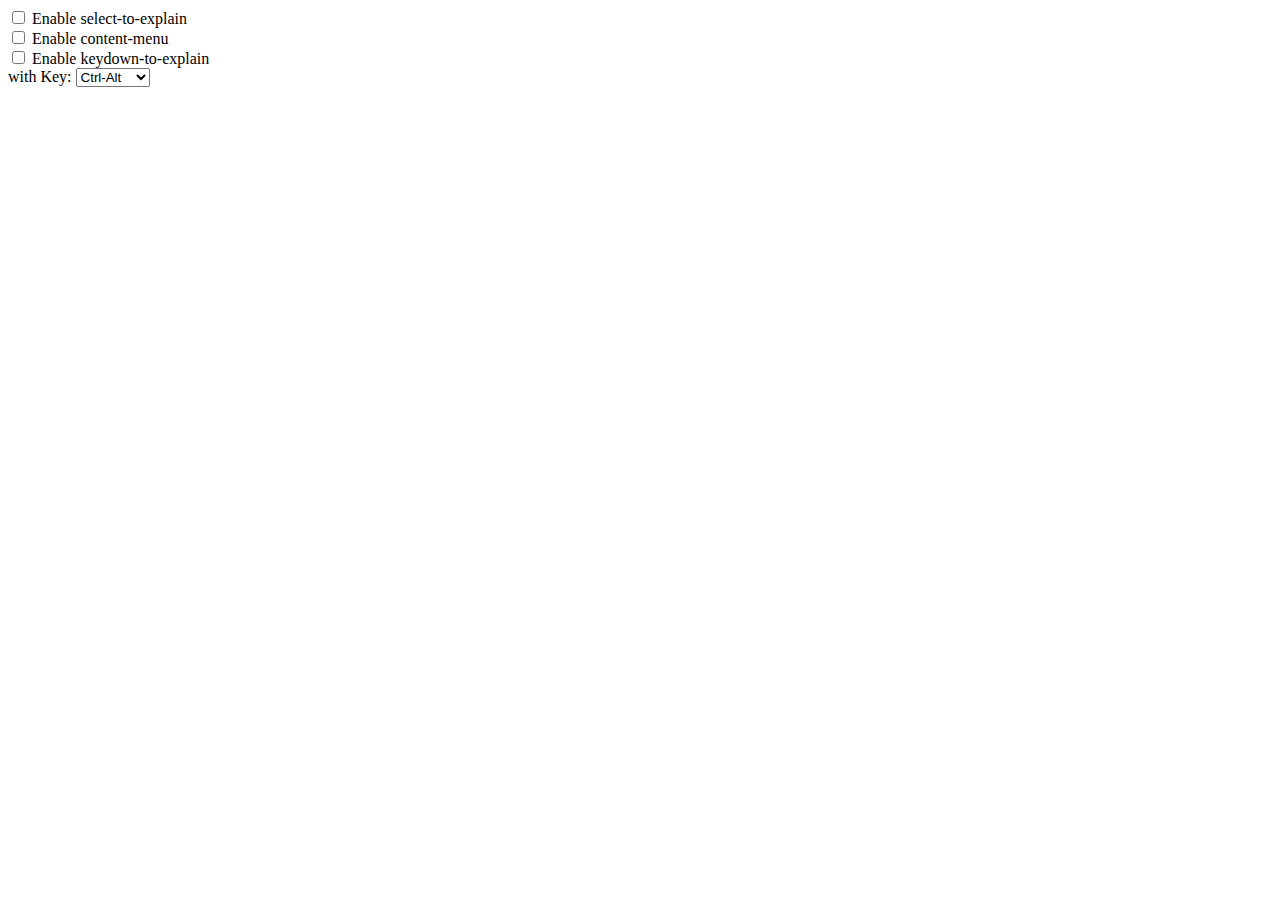
<file: chrome/options.html>
<!DOCTYPE html>
<html>
	<head>
		<meta charset="utf-8"/>
		<title>My Test Extension Options</title>
	</head>
	<body>
		<label style="display:block">
			<input type="checkbox" id="enableSelect">
			<span id="lang_enableSelect">Enable select-to-explain</span>
		</label>

		<label style="display:block">
			<input type="checkbox" id="enableContentMenu">
			<span id="lang_enableContentMenu">Enable content-menu</span>
		</label>

		<label style="display:block">
			<input type="checkbox" id="enableCtrlHover">
			<span id="lang_enableCtrlHover">Enable keydown-to-explain</span>
		</label>

		<div>
		<span style="display:inline" id="lang_ctrlHoverKey">with Key</span>:
		<select style="display:inline" id="ctrlHoverKey">
			<option value="">Ctrl</option>
			<option value="Shift">Ctrl-Shift</option>
			<option value="Alt" selected="true">Ctrl-Alt</option>
		</select>
		</div>

		<div id="status"></div>

		<script src="options.js"></script>
	</body>
</html>
</file>
